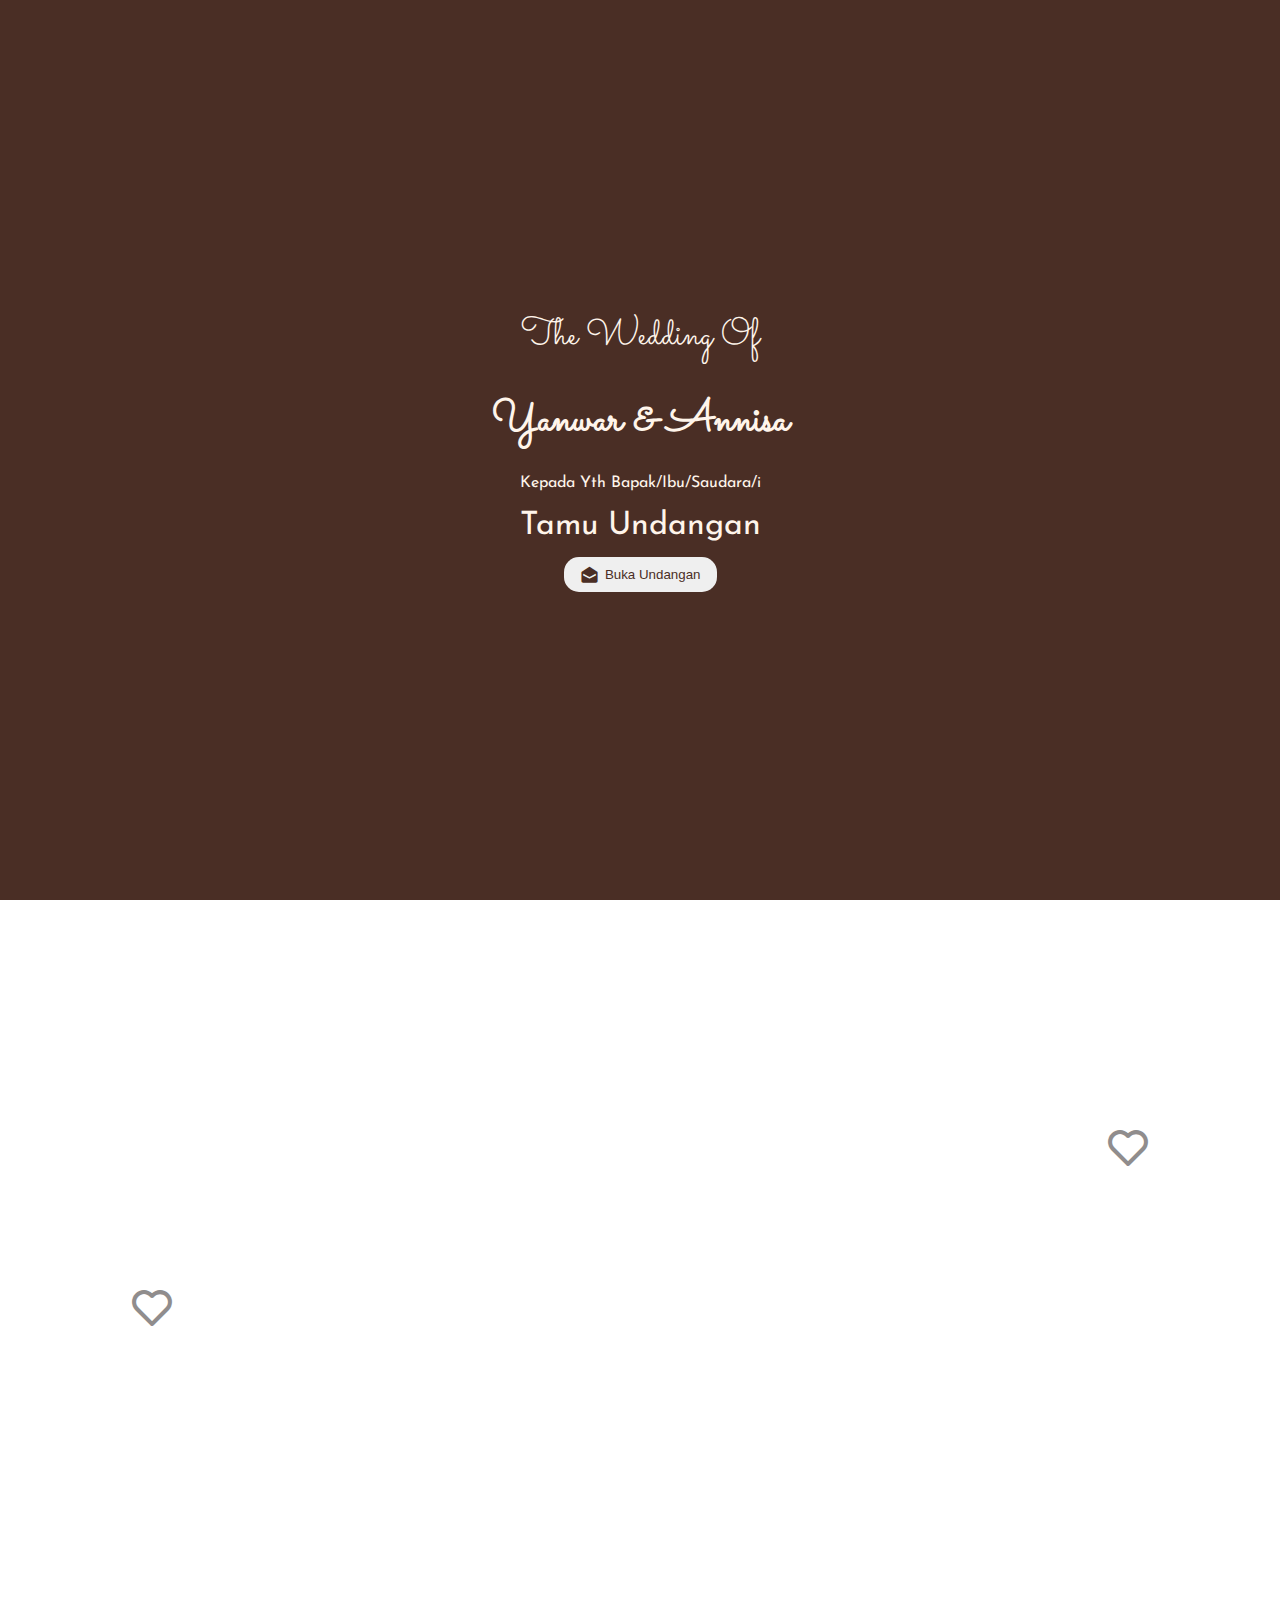
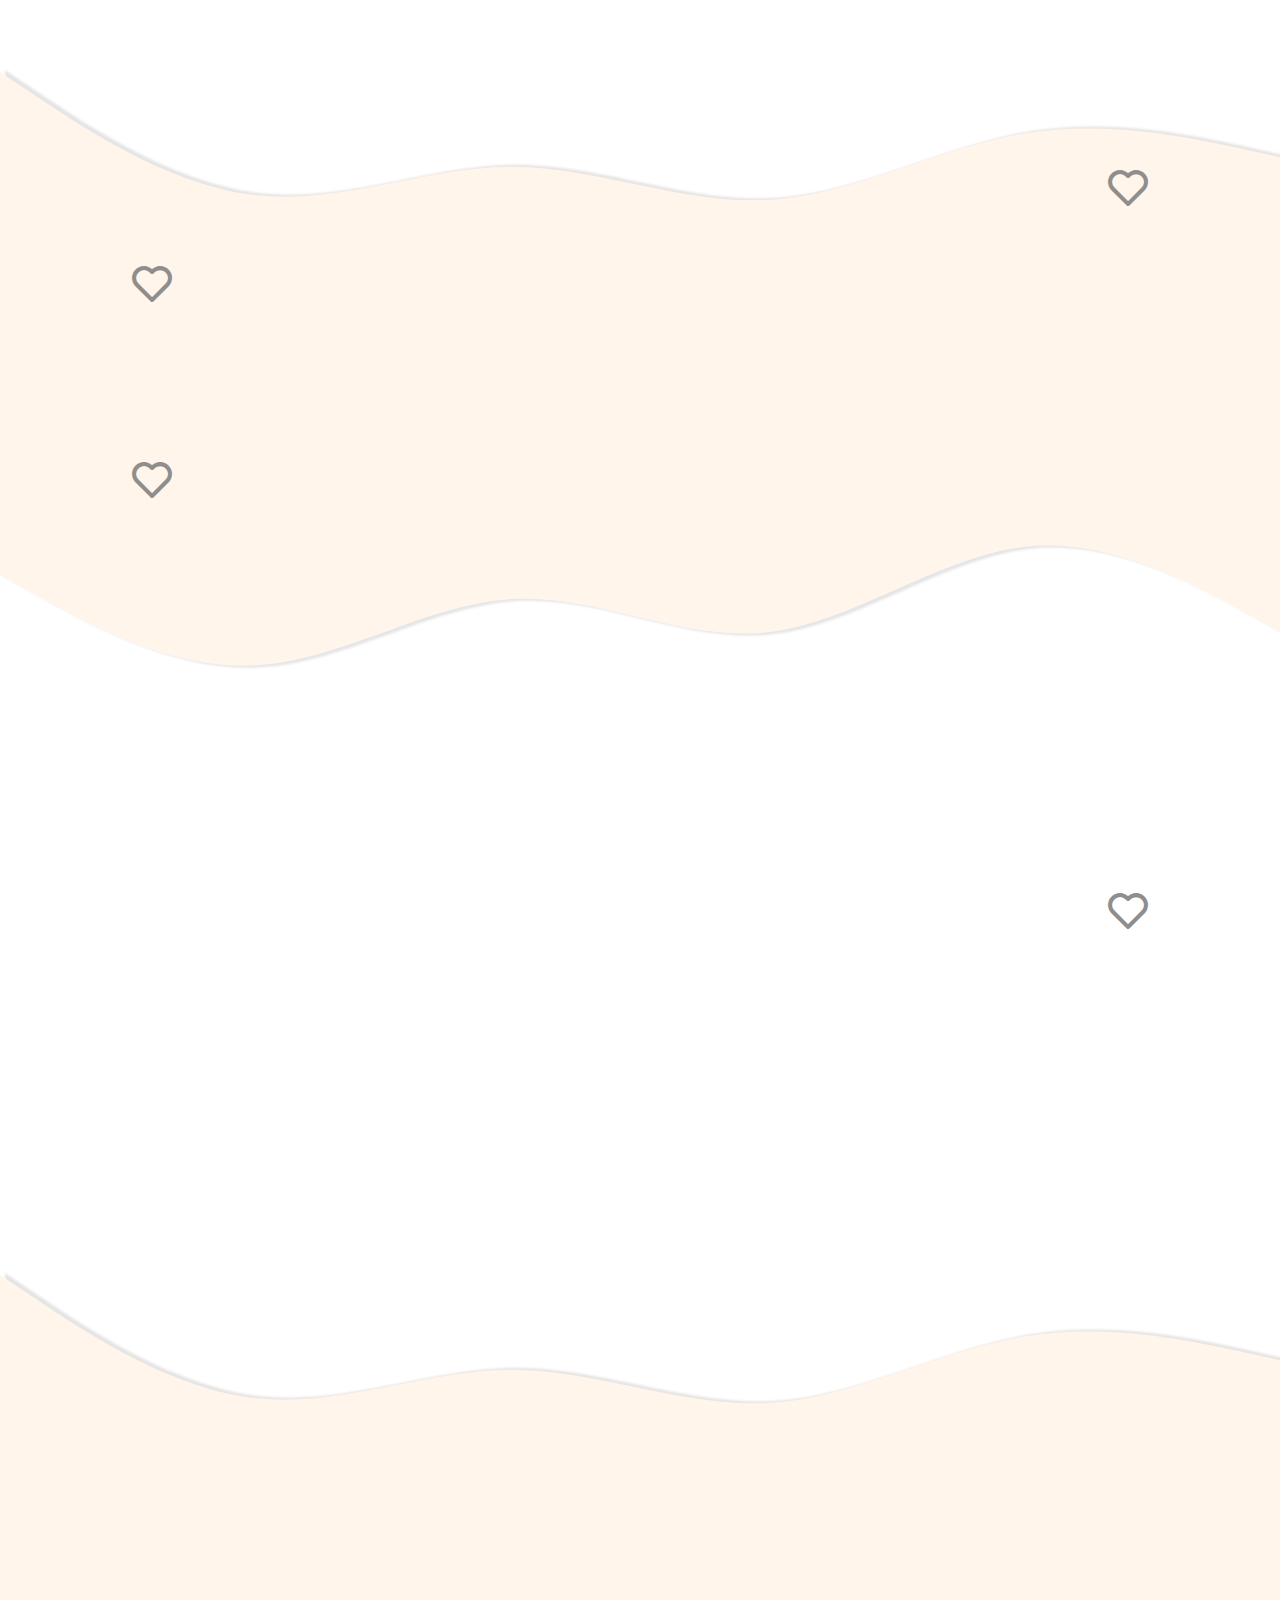
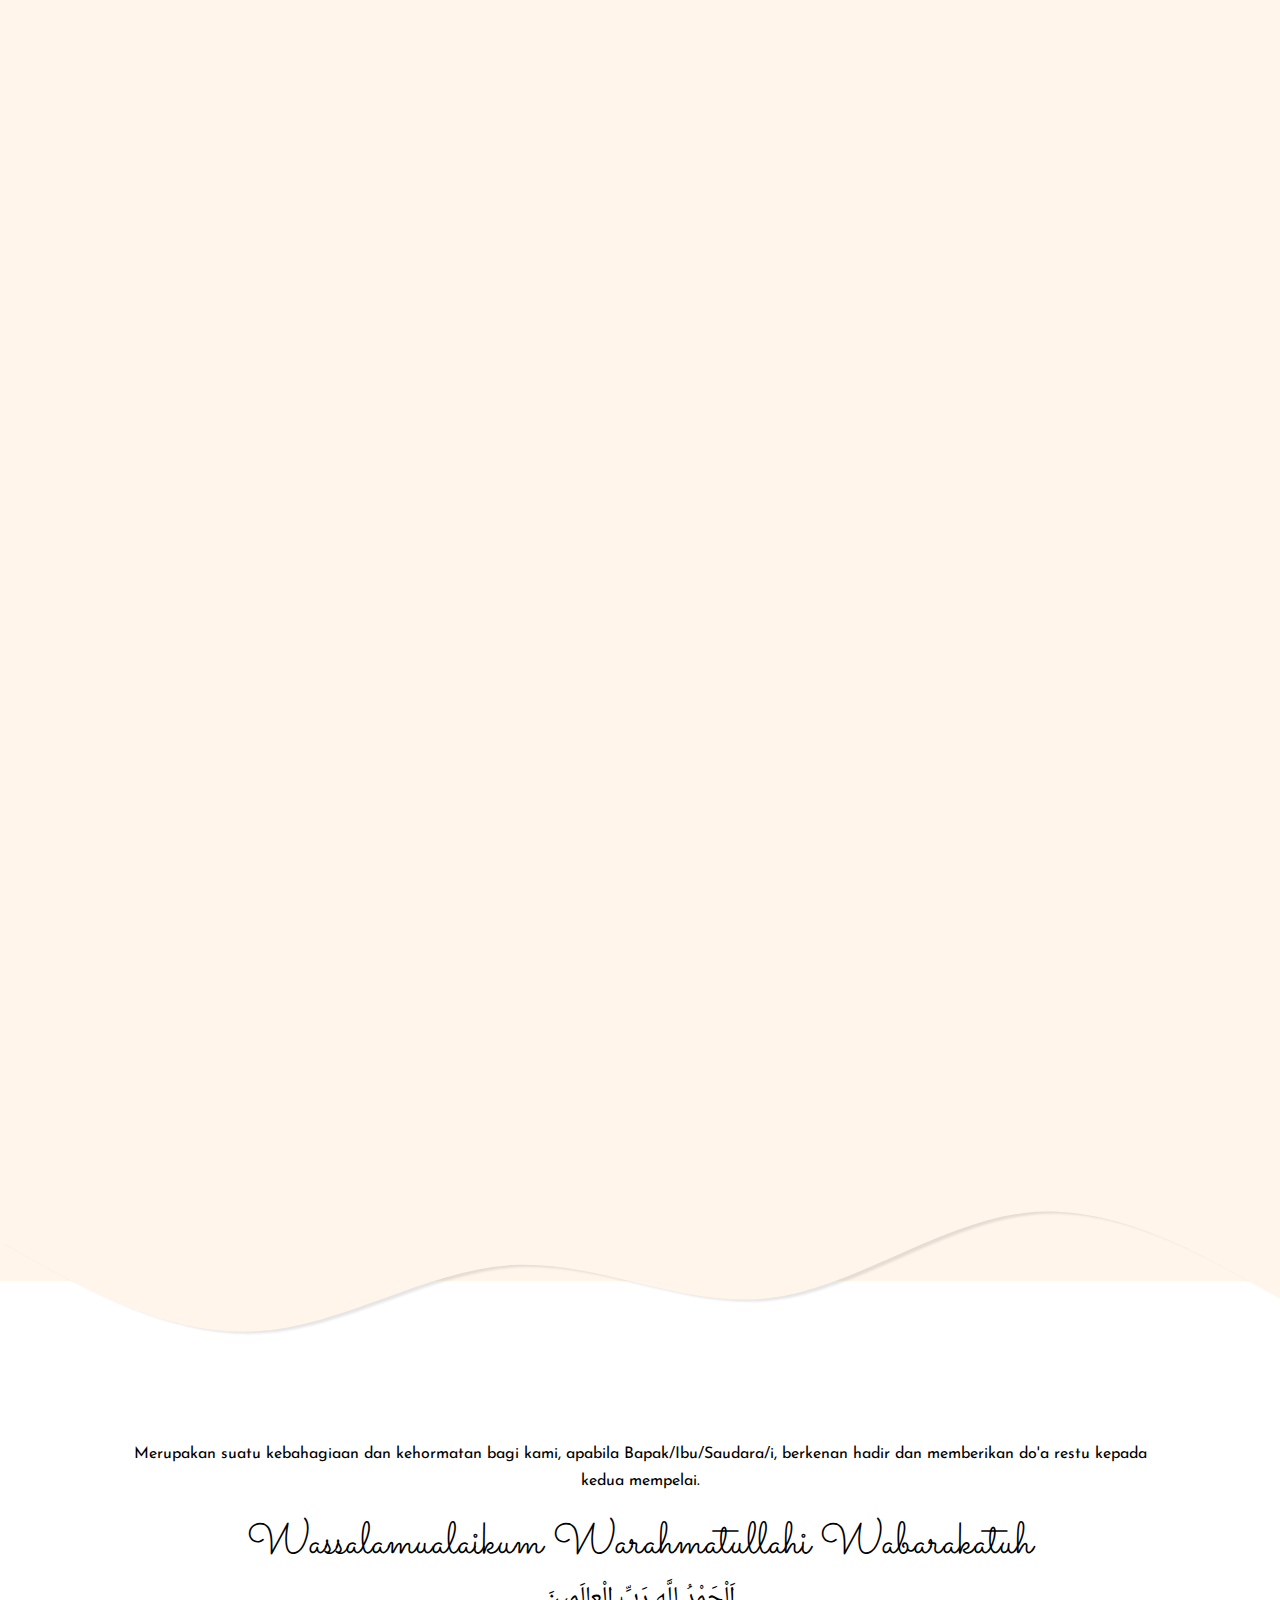
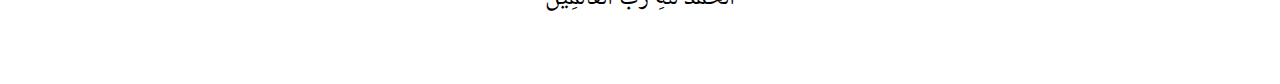
<file: index.html>
<!DOCTYPE html>
<html lang="en">
  <head>
    <meta charset="UTF-8" />
    <meta name="viewport" content="width=device-width, initial-scale=1.0" />
    <meta
      name="description"
      content="Rayakan hari istimewa kami! Undangan pernikahan Yanwar & Annisa pada [tanggal] di [lokasi]."
    />
    <meta
      name="keywords"
      content="undangan pernikahan, wedding invitation, Yanwar, Annisa, resepsi, acara pernikahan"
    />
    <meta name="author" content="Yanwar Sarip" />

    <!-- Open Graph / Facebook -->
    <meta property="og:type" content="website" />
    <meta property="og:title" content="Wedding Invitation - Yanwar & Annisa" />
    <meta
      property="og:description"
      content="Ayo meriahkan momen bahagia kami bersama. Jemputan resepsi Yanwar & Annisa."
    />
    <meta
      property="og:image"
      content="https://yanwarannisa.github.io/wedding-invitation/src/assets/images/couple.png"
    />
    <meta
      property="og:url"
      content="https://yanwarannisa.github.io/wedding-invitation"
    />

    <!-- Twitter -->
    <meta property="twitter:card" content="summary_large_image" />
    <meta
      property="twitter:title"
      content="Wedding Invitation - Yanwar & Annisa"
    />
    <meta
      property="twitter:description"
      content="Rayakan hari spesial kami bersama. Undangan pernikahan Yanwar & Annisa."
    />
    <meta
      property="twitter:image"
      content="https://yanwarannisa.github.io/wedding-invitation/src/assets/images/couple.png"
    />

    <!-- Canonical URL -->
    <link
      rel="canonical"
      href="https://yanwarannisa.github.io/wedding-invitation"
    />

    <!-- Fonts Google -->
    <link rel="preconnect" href="https://fonts.googleapis.com" />
    <link rel="preconnect" href="https://fonts.gstatic.com" crossorigin />
    <link
      href="https://fonts.googleapis.com/css2?family=Josefin+Sans:ital,wght@0,100..700;1,100..700&family=Noto+Naskh+Arabic:wght@400..700&family=Sacramento&display=swap"
      rel="stylesheet"
    />

    <!-- Box icon -->
    <link
      href="https://unpkg.com/boxicons@2.1.4/css/boxicons.min.css"
      rel="stylesheet"
    />

    <!-- Animate on scroll -->
    <link rel="stylesheet" href="https://unpkg.com/aos@next/dist/aos.css" />

    <!-- Favicon -->
    <link
      rel="shortcut icon"
      href="https://yanwarannisa.github.io/wedding-invitation/favicon.ico"
      type="image/x-icon"
    />

    <!-- css -->
    <link rel="stylesheet" href="src/assets/styles/global.css" />
    <link rel="stylesheet" href="src/css/navbar.css" />
    <link rel="stylesheet" href="src/css/welcome.css" />
    <link rel="stylesheet" href="src/css/home.css" />
    <link rel="stylesheet" href="src/css/bride.css" />
    <link rel="stylesheet" href="src/css/time.css" />
    <link rel="stylesheet" href="src/css/galeri.css" />
    <link rel="stylesheet" href="src/css/wishas.css" />
    <link rel="stylesheet" href="src/css/footer.css" />
    <link rel="stylesheet" href="src/css/mediaQueries.css" />

    <title>Wedding Invitation - Yanwar & Annisa</title>
  </head>
  <body>
    <header>
      <nav role="navigation" aria-label="main bavigation"></nav>
    </header>

    <main role="main">
      <section class="welcome" aria-labelledby="welcome-title">
        <h2 id="welcome-title">The Wedding Of</h2>
        <figure></figure>
        <p></p>
        <button type="button" aria-label="Buka Undangan">
          <i class="bx bxs-envelope-open bx-tada"></i>
          <span>Buka Undangan</span>
        </button>
      </section>

      <section class="home" id="home" aria-labelledby="home-title">
        <h2 id="home-title">Undangan Pernikahan</h2>
        <figure></figure>
        <h3></h3>
        <div class="home-time"></div>
        <a href="" target="_blank" role="link" aria-label="Simpan ke kalender">
          <i class="bx bx-calendar-check" aria-hidden="true"></i>
          <span>Simpan ke kalender</span>
        </a>
        <div class="scroll_down">
          <i class="bx bx-mouse bx-fade-down" aria-hidden="true"></i>
          <span>scroll down</span>
        </div>
        <svg
          xmlns="http://www.w3.org/2000/svg"
          viewBox="0 0 1440 320"
          aria-hidden="true"
          style="filter: drop-shadow(5px 2px 1px rgba(0, 0, 0, 0.1))"
        >
          <path
            fill="#fff5eb"
            fill-opacity="1"
            d="M0,96L48,122.7C96,149,192,203,288,197.3C384,192,480,128,576,122.7C672,117,768,171,864,160C960,149,1056,75,1152,64C1248,53,1344,107,1392,133.3L1440,160L1440,0L1392,0C1344,0,1248,0,1152,0C1056,0,960,0,864,0C768,0,672,0,576,0C480,0,384,0,288,0C192,0,96,0,48,0L0,0Z"
          ></path>
        </svg>
      </section>

      <section class="bride" id="bride" aria-labelledby="bride-title">
        <h2 id="bride-title" data-aos="zoom-in" data-aos-duration="1000">
          بِسْمِ اللّٰهِ الرَّحْمٰنِ الرَّحِيْمِ
        </h2>
        <h3 data-aos="zoom-in" data-aos-duration="1000">
          Assalamualaikum Warahmatullahi Wabarakatuh
        </h3>
        <p data-aos="zoom-in" data-aos-duration="1000">
          Tanpa mengurangi rasa hormat. Kami mengundang Bapak/Ibu/Saudara/i
          serta kerabat sekalian untuk menghadiri acara pernikahan kami:
        </p>
        <div class="bride_couple">
          <ul role="list" aria-label="List Pasangan Pengantin"></ul>
        </div>
        <i class="bx bx-heart" aria-hidden="true"></i>
        <i class="bx bx-heart" aria-hidden="true"></i>
        <i class="bx bx-heart" aria-hidden="true"></i>
        <i class="bx bx-heart" aria-hidden="true"></i>
      </section>

      <section class="hadist" aria-labelledby="hadist-title">
        <svg
          xmlns="http://www.w3.org/2000/svg"
          viewBox="0 0 1440 320"
          aria-hidden="true"
          style="filter: drop-shadow(5px -2px 1px rgba(0, 0, 0, 0.1))"
        >
          <path
            fill="#fff5eb"
            fill-opacity="1"
            d="M0,0L48,32C96,64,192,128,288,138.7C384,149,480,107,576,106.7C672,107,768,149,864,144C960,139,1056,85,1152,69.3C1248,53,1344,75,1392,85.3L1440,96L1440,320L1392,320C1344,320,1248,320,1152,320C1056,320,960,320,864,320C768,320,672,320,576,320C480,320,384,320,288,320C192,320,96,320,48,320L0,320Z"
          ></path>
        </svg>
        <h2 id="hadist-title" data-aos="zoom-in" data-aos-duration="1000">
          Allah Subhanahu Wa Ta'ala berfirman
        </h2>
        <p data-aos="zoom-in" data-aos-duration="1000">
          Dan di antara tanda-tanda (kebesaran)-Nya ialah Dia menciptakan
          pasangan-pasangan untukmu dari jenismu sendiri, agar kamu cenderung
          dan merasa tenteram kepadanya, dan Dia menjadikan di antaramu rasa
          kasih dan sayang. Sungguh, pada yang demikian itu benar-benar terdapat
          tanda-tanda (kebesaran Allah) bagi kaum yang berpikir.<br /><span
            >QS. Ar-Rum Ayat 21</span
          >
        </p>
        <i class="bx bx-heart"></i>
        <svg
          xmlns="http://www.w3.org/2000/svg"
          viewBox="0 0 1440 320"
          aria-hidden="true"
          style="filter: drop-shadow(5px 2px 1px rgba(0, 0, 0, 0.1))"
        >
          <path
            fill="#fff5eb"
            fill-opacity="1"
            d="M0,96L48,122.7C96,149,192,203,288,197.3C384,192,480,128,576,122.7C672,117,768,171,864,160C960,149,1056,75,1152,64C1248,53,1344,107,1392,133.3L1440,160L1440,0L1392,0C1344,0,1248,0,1152,0C1056,0,960,0,864,0C768,0,672,0,576,0C480,0,384,0,288,0C192,0,96,0,48,0L0,0Z"
          ></path>
        </svg>
      </section>

      <section class="time" id="time" aria-labelledby="time-title">
        <h2 id="time-title" data-aos="zoom-in" data-aos-duration="1000">
          Waktu & Tempat
        </h2>
        <p data-aos="zoom-in" data-aos-duration="1000">
          Dengan memohon rahmat dan ridho Allah Subhanahu Wa Ta'ala, insyaAllah
          kami akan menyelenggarakan acara :
        </p>
        <div>
          <div data-aos="zoom-in" data-aos-duration="1000"></div>
          <div data-aos="zoom-in" data-aos-duration="1000"></div>
        </div>
        <a
          href=""
          role="link"
          target="_blank"
          aria-label="Lihat google maps"
          data-aos="zoom-in"
          data-aos-duration="1000"
        >
          <i class="bx bxs-map-alt" aria-hidden="true"></i>
          <span>Lihat google maps</span>
        </a>
        <p data-aos="zoom-in" data-aos-duration="1000"></p>
        <i class="bx bx-heart" aria-hidden="true"></i>
      </section>

      <section
        class="galeri"
        id="galeri"
        aria-labelledby="galeri-title"
        style="display: none"
      >
        <div class="container" data-aos="zoom-in" data-aos-duration="1000">
          <h2 id="galeri-title">Galeri</h2>
          <figure aria-label="galeri box"></figure>
          <ul aria-label="pagination galeri"></ul>
          <button type="button" aria-label="button prev galeri" data-id="">
            <i class="bx bx-chevron-left"></i>
          </button>
          <button type="button" aria-label="button next galeri" data-id="">
            <i class="bx bx-chevron-right"></i>
          </button>
          <button type="button" aria-label="Lihat semua foto">
            Lihat semua foto
          </button>
        </div>
        <div>
          <h2>Galeri</h2>
          <div></div>
          <button type="button" aria-label="close button">
            <i class="bx bx-x" aria-hidden="true"></i>
          </button>
        </div>
        <i class="bx bx-heart" aria-hidden="true"></i>
      </section>

      <section class="wishas" id="wishas">
        <svg
          xmlns="http://www.w3.org/2000/svg"
          viewBox="0 0 1440 320"
          aria-hidden="true"
          style="filter: drop-shadow(5px -2px 1px rgba(0, 0, 0, 0.1))"
        >
          <path
            fill="#fff5eb"
            fill-opacity="1"
            d="M0,0L48,32C96,64,192,128,288,138.7C384,149,480,107,576,106.7C672,107,768,149,864,144C960,139,1056,85,1152,69.3C1248,53,1344,75,1392,85.3L1440,96L1440,320L1392,320C1344,320,1248,320,1152,320C1056,320,960,320,864,320C768,320,672,320,576,320C480,320,384,320,288,320C192,320,96,320,48,320L0,320Z"
          ></path>
        </svg>
        <div>
          <h2 data-aos="zoom-in" data-aos-duration="1000">Love Gift</h2>

          <p data-aos="zoom-in" data-aos-duration="1000">
            Kehadiran dan doa restu Bapak/Ibu/Saudara/i adalah kado terindah
            bagi kami. Namun, apabila ada yang ingin berbagi kebahagiaan lebih,
            kami menyediakan fasilitas transfer non-tunai.<br />

            <a
              class="fancy-button"
              href="javascript:;"
              onclick="toggleRekening()"
              aria-label="Link rekening"
            >
              <i class="bx bxs-credit-card" aria-hidden="true"></i>
              <span>Transfer Non-tunai</span>
            </a>
          </p>

          <!-- Nomor rekening dirender oleh JavaScript -->
          <div id="rekeningDiv" style="display: none"></div>
        </div>

        <div data-aos="zoom-in" data-aos-duration="1000">
          <h2>Ucapan & Doa</h2>
          <form>
            <label for="name">Nama</label>
            <input
              type="text"
              name="name"
              id="name"
              placeholder="masukan nama anda"
              autocomplete="off"
              required
            />
            <label for="status">Kehadiran</label>
            <select name="status" id="status" required aria-required="true">
              <option value="" disabled selected>konfirmasi kehadiran</option>
              <option value="y">Hadir</option>
              <option value="n">Tidak Hadir</option>
            </select>
            <label for="message">Ucapan & Doa</label>
            <textarea
              name="message"
              id="message"
              placeholder="Tulis ucapan & Doa"
              required
              minlength="8"
            ></textarea>
            <button type="submit">Kirim</button>
          </form>
        </div>

        <div data-aos="zoom-in" data-aos-duration="1000">
          <p style="margin-bottom: 0.5rem"></p>
          <hr />

          <ul aria-label="list comentar"></ul>
          <hr style="margin-top: 1rem" />
          <div class="button-grup">
            <button>
              <i class="bx bxs-left-arrow-circle"></i>
              <span>prev</span>
            </button>
            <span class="page-number"></span>
            <button>
              <span>next</span>
              <i class="bx bxs-right-arrow-circle"></i>
            </button>
          </div>
        </div>
        <svg
          xmlns="http://www.w3.org/2000/svg"
          viewBox="0 0 1440 320"
          aria-hidden="true"
          style="filter: drop-shadow(5px 2px 1px rgba(0, 0, 0, 0.1))"
        >
          <path
            fill="#fff5eb"
            fill-opacity="1"
            d="M0,96L48,122.7C96,149,192,203,288,197.3C384,192,480,128,576,122.7C672,117,768,171,864,160C960,149,1056,75,1152,64C1248,53,1344,107,1392,133.3L1440,160L1440,0L1392,0C1344,0,1248,0,1152,0C1056,0,960,0,864,0C768,0,672,0,576,0C480,0,384,0,288,0C192,0,96,0,48,0L0,0Z"
          ></path>
        </svg>
      </section>

      <section class="audio">
        <audio loop></audio>
        <button type="button">
          <i class="bx bx-play-circle" aria-hidden="true"></i>
        </button>
      </section>
    </main>

    <footer>
      <p>
        Merupakan suatu kebahagiaan dan kehormatan bagi kami, apabila
        Bapak/Ibu/Saudara/i, berkenan hadir dan memberikan do'a restu kepada
        kedua mempelai.
      </p>
      <h2>Wassalamualaikum Warahmatullahi Wabarakatuh</h2>
      <h4>اَلْحَمْدُ للَّهِ رَبِّ الْعالَمِينَ</h4>
    </footer>

    <script src="https://unpkg.com/aos@next/dist/aos.js"></script>
    <script src="src/main.js" type="module"></script>
    <script>
      function toggleRekening() {
        const rekeningDiv = document.getElementById('rekeningDiv');
        if (rekeningDiv.style.display === 'none') {
          rekeningDiv.style.display = 'flex';
        } else {
          rekeningDiv.style.display = 'none';
        }
      }
      // Function to update the --vh variable
      function updateVh() {
        let vh = window.innerHeight * 0.01;
        document.documentElement.style.setProperty('--vh', `${vh}px`);
      }
      // Call the function on initial load and on resize
      window.addEventListener('resize', updateVh);
      updateVh(); // Initial call
    </script>
  </body>
</html>
</file>
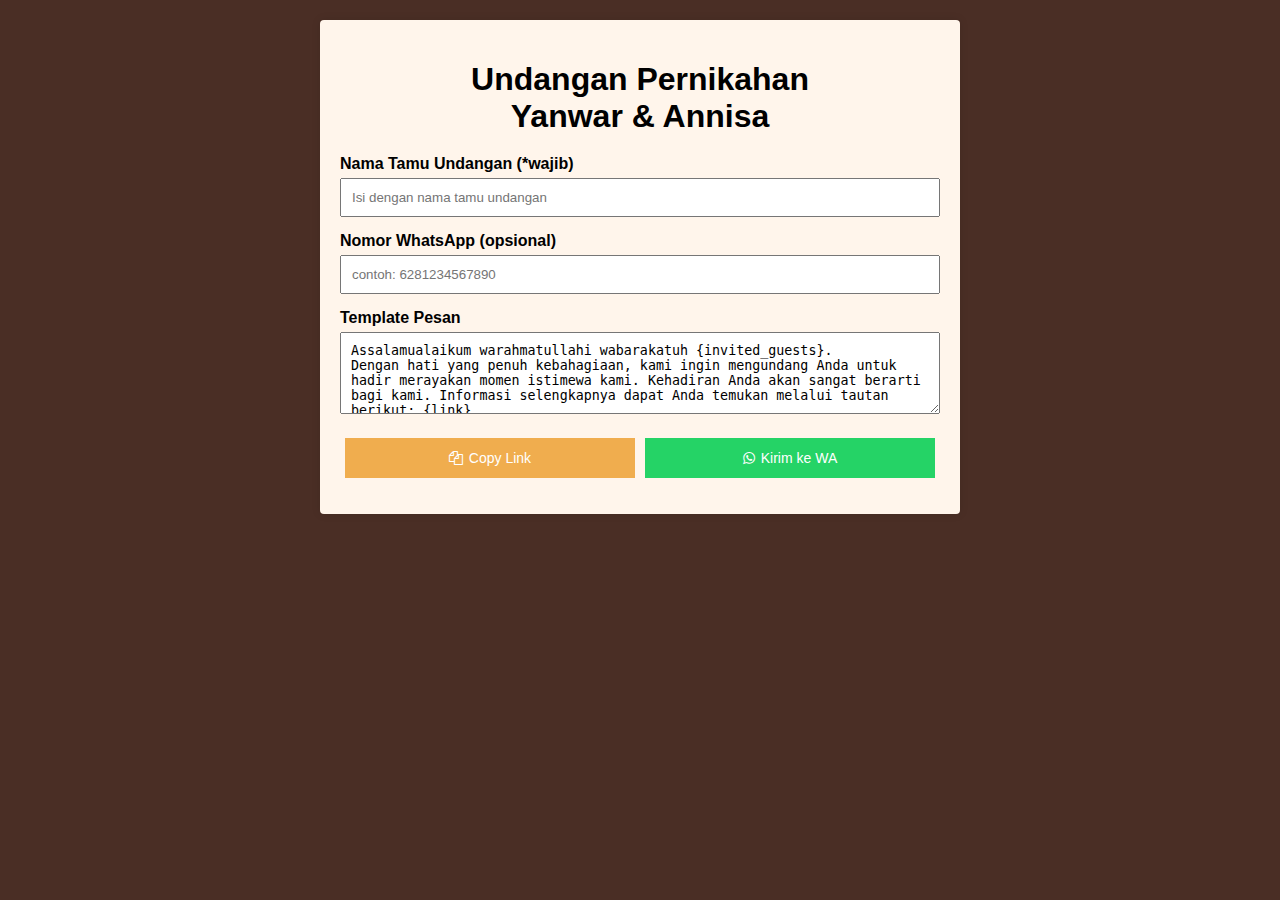
<file: invite.html>
<!DOCTYPE html>
<html lang="en">
  <head>
    <meta charset="UTF-8" />
    <meta name="viewport" content="width=device-width, initial-scale=1.0" />
    <title>Undangan Pernikahan Yanwar & Annisa</title>

    <link
      rel="stylesheet"
      href="https://cdnjs.cloudflare.com/ajax/libs/font-awesome/4.7.0/css/font-awesome.min.css"
    />

    <link rel="stylesheet" href="invite.css" />
  </head>
  <body>
    <div class="container">
      <h1>Undangan Pernikahan <br />Yanwar & Annisa</h1>
      <form id="invitationForm">
        <label for="namaTamu">Nama Tamu Undangan (*wajib)</label>
        <input
          type="text"
          id="namaTamu"
          name="namaTamu"
          placeholder="Isi dengan nama tamu undangan"
          required
        />

        <label for="nomorWA">Nomor WhatsApp (opsional)</label>
        <input
          type="tel"
          id="nomorWA"
          name="nomorWA"
          placeholder="contoh: 6281234567890"
        />

        <label for="templatePesan">Template Pesan</label>
        <textarea id="templatePesan" name="templatePesan" rows="4">
Assalamualaikum warahmatullahi wabarakatuh {invited_guests}. 
Dengan hati yang penuh kebahagiaan, kami ingin mengundang Anda untuk hadir merayakan momen istimewa kami. Kehadiran Anda akan sangat berarti bagi kami. Informasi selengkapnya dapat Anda temukan melalui tautan berikut: {link}
</textarea
        >
        <div class="button-group">
          <button type="button" id="btnCopyLink" class="btn-animate btn-copy">
            <i class="fa fa-copy"></i> Copy Link
          </button>
          <button
            type="button"
            id="btnKirimWA"
            class="btn-animate btn-whatsapp"
          >
            <i class="fa fa-whatsapp"></i> Kirim ke WA
          </button>
        </div>
      </form>
      <p id="feedback" class="feedback"></p>
    </div>

    <script src="invite.js"></script>
  </body>
</html>
</file>
<file: src/assets/styles/global.css>
:root {
  --primary-font-color: '#9f7755';
  --bg-color: #fff5eb;

  --fontSize-heading-lg: 3rem;
  --fontSize-heading-base: 2.8rem;
  --fontSize-text-base: 1rem;

  --sacramento: Sacramento, cursive;
  --arabic: 'Noto Naskh Arabic', serif;

  --shadow-md: 0 0 10px rgba(0, 0, 0, 0.3);

  --transition-small: all 0.3s ease;
}

html {
  scroll-behavior: smooth;
  scrollbar-width: none !important;
}

* {
  margin: 0;
  padding: 0;
  box-sizing: border-box;
  text-decoration: none;
  outline: none;
}

body {
  font-family: 'Josefin Sans', sans-serif;
  color: var(--primary-font-color);
  overflow-y: hidden;
}

body.active {
  overflow-y: auto;
}

body::-webkit-scrollbar {
  display: none;
}

p {
  line-height: 1.7rem;
}

.audio button {
  width: 2rem;
  height: 2rem;
  border-radius: 50%;
  border: none;
  background-color: #fff;
  color: #000;
  font-size: 1.2rem;
  display: flex;
  align-items: center;
  justify-content: center;
  position: fixed;
  right: 1rem;
  bottom: 1rem;
  cursor: pointer;
  transform: translateX(200%);
  transition: 1.5s transform ease;
}

.audio button.show {
  transform: translateX(0);
}

.audio button.active {
  animation: rotate 3s linear infinite;
}

@keyframes rotate {
  0% {
    transform: rotate(0deg);
  }

  100% {
    transform: rotate(360deg);
  }
}

@keyframes upAndDown {
  0%,
  100% {
    transform: translateY(-0.8rem);
  }
  50% {
    transform: translateY(0.8rem);
  }
}
</file>
<file: src/css/navbar.css>
header {
  width: 100%;
}

header nav {
  display: none;
  width: 100%;
  padding: 0 1.4rem;
  background-color: var(--bg-color);
  align-items: center;
  justify-content: space-between;
  position: fixed;
  left: 0;
  right: 0;
  bottom: -100%;
  z-index: 99;
  transform: translateY(0);
  transition: bottom 2s ease, transform 1s ease;
}

header nav.active {
  bottom: 0;
}

header nav.scroll {
  transform: translateY(100%);
}

header nav a {
  display: flex;
  align-items: center;
  justify-content: center;
  flex-direction: column;
  gap: 0.1rem;
  width: 4rem;
  height: 3rem;
  color: #0c0c0c;
}

header nav a i {
  font-size: 1.2rem;
}

header nav a span {
  font-size: 0.6rem;
}

header nav a:hover {
  background-color: #0c0c0c;
  color: #fff;
}
</file>
<file: src/css/welcome.css>
.welcome {
  width: 100%;
  height: 100vh;
  display: flex;
  align-items: center;
  justify-content: center;
  flex-direction: column;
  text-align: center;
  background-color: #4a2e25;
  /* text-shadow: -1px -1px 0 #000, 1px -1px 0 #000, -1px 1px 0 #000,1px 1px 0 #000; */
  position: fixed;
  top: 0;
  left: 0;
  right: 0;
  bottom: 0;
  z-index: 99;
  color: #fff5eb;
  transition: all 2s ease-in;
  opacity: 0;
  transform: translateY(-100%);
  /* background: url('./../assets/images/bg.jpg');
  background-size: cover;
  background-repeat: no-repeat;
  background-position: center; */
  overflow-x: auto;
}

.welcome.active {
  transform: translateY(0);
  opacity: 1;
}

.welcome.hide {
  top: -100%;
  opacity: 0;
}

.welcome h2 {
  font-size: 2.4rem;
  font-family: var(--sacramento);
  font-weight: 400;
}

.welcome figure {
  display: inherit;
  align-items: inherit;
  justify-content: inherit;
  flex-direction: inherit;
  margin: 1rem 0;
}

.welcome figure img {
  width: 18rem;
  height: 18rem;
  /* border-radius: 50%; */
  object-fit: cover;
  /* box-shadow: var(--shadow-md); */
  /* border: 2px solid #fff; */
}

.welcome figure figcaption {
  font-size: var(--fontSize-heading-base);
  font-family: var(--sacramento);
  font-weight: 600;
  margin-top: 0.5rem;
}

.welcome p span {
  font-size: 2rem;
  margin: 1rem 0;
  display: block;
}

.welcome button {
  display: inherit;
  align-items: inherit;
  justify-content: inherit;
  gap: 0.4rem;
  color: #4a2e25;
  padding: 0.5rem 1rem;
  border: none;
  transition: var(--transition-small);
  border-radius: 15px;
  cursor: pointer;
  animation: standbyEffect 4s infinite ease-in-out;
}

.welcome button:hover {
  color: #fff;
  background-color: #4a2e25;
  transform: scale(1.05);
}

@keyframes standbyEffect {
  0% {
    transform: scale(1);
  }
  50% {
    transform: scale(1.1);
  }
  100% {
    transform: scale(1);
  }
}

.welcome button i {
  font-size: 1.2rem;
}

@media (max-height: 600px) {
  .welcome figure img {
    display: none;
  }
}
</file>
<file: src/css/home.css>
.home {
  width: 100%;
  height: 100vh;
  text-align: center;
  background-color: var(--bg-color);
  display: flex;
  align-items: center;
  justify-content: center;
  flex-direction: column;
  position: relative;
  transition: all 2s ease;
  transform: translateY(-100%);
}

.home.active {
  transform: translateY(0);
}

.home h2 {
  font-size: 2.4rem;
  font-family: var(--sacramento);
  font-weight: 400;
}

.home figure {
  margin: 2rem auto 0;
}

.home figure img {
  width: 14rem;
  height: 14rem;
}

.home figure figcaption {
  margin: 0 0 0.5rem;
  font-weight: 400;
  font-family: var(--sacramento);
  font-size: var(--fontSize-heading-lg);
}

.home h3 {
  font-weight: 500;
}

.home .home-time {
  margin-top: 1rem;
  display: flex;
  align-items: center;
  justify-content: center;
  gap: 1rem;
}

.home .home-time div {
  width: 3rem;
  height: 3rem;
  display: flex;
  align-items: center;
  justify-content: center;
  border: 1px solid #d58cd0;
  border-radius: 8px;
}

.home .home-time div p {
  font-size: 0.8rem;
  line-height: normal;
}

.home .home-time div p span {
  font-size: 0.6rem;
  margin-top: 0.2rem;
}

.home a {
  padding: 0.5rem 1rem;
  color: #fff;
  font-size: 1rem;
  background-color: #d58cd0;
  margin: 1rem auto;
  border-radius: 20px;
  width: fit-content;
  display: flex;
  align-items: center;
  justify-content: center;
  gap: 0.5rem;
}

.home a i {
  font-size: 1.2rem;
}

.home .scroll_down {
  display: flex;
  align-items: center;
  justify-content: center;
  flex-direction: column;
  gap: 1rem;
}

.home svg {
  position: absolute;
  left: 0;
  right: 0;
  bottom: -14rem;
  z-index: -10;
}
</file>
<file: src/css/bride.css>
.bride {
    width: 100%;
    min-height: 100vh;
    text-align: center;
    padding: 10rem 8rem;
    position: relative;
}

.bride h2 {
    font-size: 1.6rem;
    font-family: var(--arabic);
    font-weight: 400;
}

.bride h3 {
    font-size: var(--fontSize-heading-base);
    font-family: var(--sacramento);
    font-weight: 400;
    margin: 1rem 0;
}

.bride .bride_couple,
.bride .bride_couple ul,
.bride .bride_couple li,
.bride .bride_couple li figure {
    width: 100%;
    display: flex;
    align-items: center;
    justify-content: center;
    flex-direction: column;
}

.bride .bride_couple {
    margin-top: 4rem;
}

.bride .bride_couple ul {
    gap: 1rem;
}

.bride .bride_couple li figure img {
    width: 12rem;
    height: 12rem;
    object-fit: cover;
    border-radius: 50%;
    box-shadow: var(--shadow-md);
}

.bride .bride_couple li figure figcaption {
    font-size: var(--fontSize-heading-base);
    margin: 1rem 0;
    font-family: var(--sacramento);
}

.bride .bride_couple span {
    font-size: 3.4rem;
    font-family: var(--sacramento);
    font-weight: 400;
    margin-top: 1rem;
}

.bride i, .hadist i, .time a + p + i, .galeri > i {
    font-size: 3rem;
    color: #908d8d;
    position: absolute;
    z-index: 10;
    animation: upAndDown 3s infinite;
}

.bride i:nth-of-type(1) {
    top: 14rem;
    right: 8rem;
}

.bride i:nth-of-type(2){
    left: 8rem;
    top: 24rem;
}

.bride i:nth-of-type(3) {
    top: 54rem;
    right: 8rem;
}

.bride i:nth-of-type(4){
    top: 60rem;
    left: 8rem;
}

.bride i:nth-of-type(5){
    right: 8rem;
    bottom: 6rem;
}

.hadist {
    width: 100%;
    padding: 4rem 8rem;
    text-align: center;
    background-color: var(--bg-color);
    position: relative;
}

.hadist h2 {
    font-size: var(--fontSize-heading-base);
    font-family: var(--sacramento);
    font-weight: 400;
    margin-bottom: 1rem;
}

.hadist p span {
    display: block;
    margin-top: 1rem;
    font-size: 1.1rem;
}

.hadist i {
    top: 16rem;
    left: 8rem;
}

.hadist svg {
    position: absolute;
    left: 0;
    right: 0;
    z-index: -10;
}

.hadist svg:nth-of-type(1){
    top: -8rem;
}

.hadist svg:nth-of-type(2){
    bottom: -15rem;
}
</file>
<file: src/css/time.css>
.time {
  width: 100%;
  min-height: 100vh;
  text-align: center;
  padding: 10rem 8rem;
  position: relative;
  background-image: linear-gradient(
      rgba(255, 255, 255, 0.8),
      rgba(255, 255, 255, 0.8)
    ),
    url(../assets/images/parallax-bg.jpg);
  background-repeat: no-repeat;
  background-position: center;
  background-size: cover;
  background-attachment: fixed; /* Memberikan efek parallax */
  z-index: -1;
}

.time h2 {
  font-family: var(--sacramento);
  font-size: var(--fontSize-heading-base);
  font-weight: 400;
}

.time div:nth-of-type(1) {
  margin-top: 2rem;
}

.time div:nth-of-type(1) div h3 {
  font-family: var(--sacramento);
  font-size: var(--fontSize-heading-lg);
  font-weight: 400;
}

.time div:nth-of-type(1) div:nth-of-type(2) {
  margin-top: 2rem;
}

.time a {
  padding: 0.5rem 1rem;
  color: #fff;
  font-size: 1rem;
  background-color: #0c0c0c;
  margin: 2rem auto 1rem;
  border-radius: 20px;
  width: fit-content;
  display: flex;
  align-items: center;
  justify-content: center;
  gap: 0.5rem;
}

.time a i {
  font-size: 1.2rem;
}

.time a + p + i {
  right: 8rem;
  top: 22rem;
}
</file>
<file: src/css/galeri.css>
.galeri {
  width: 100%;
  min-height: 100vh;
  text-align: center;
  padding: 4rem 8rem 12rem;
  margin-top: -6rem;
  position: relative;
}

.galeri .container {
  width: 100%;
  padding: 0 1.5rem 2rem;
  border-radius: 50px;
  box-shadow: 0 4px 8px rgba(0, 0, 0, 0.1), 0 -1px 1px rgba(0, 0, 0, 0.1);
  position: relative;
}

.galeri .container h2,
.galeri div:nth-of-type(2) h2 {
  font-family: var(--sacramento);
  font-size: var(--fontSize-heading-base);
  font-weight: 400;
  padding: 2rem 1rem;
}

.galeri .container figure {
  width: 100%;
  margin: 0 auto;
  display: flex;
  align-items: center;
  justify-content: center;
  overflow-x: auto;
  scrollbar-width: none;
}

.galeri .container figure::-webkit-scrollbar,
.galeri div:nth-of-type(2)::-webkit-scrollbar {
  display: none;
}

.galeri .container figure img {
  width: 100%;
  height: 35rem;
  object-fit: cover;
  border-radius: 15px;
  transition: var(--transition-small);
}

.galeri .container ul {
  padding: 0.5rem;
  display: flex;
  align-items: center;
  justify-content: center;
  gap: 0.4rem;
  position: absolute;
  left: 0;
  right: 0;
  bottom: 5.6rem;
}

.galeri .container ul li {
  width: 1.8rem;
  height: 0.25rem;
  background-color: rgba(255, 255, 255, 0.5);
  border-radius: 1px;
  list-style-type: none;
  cursor: pointer;
}

.galeri .container ul li:hover,
.galeri .container ul li.active {
  background-color: #fff;
}

.galeri .container button:nth-of-type(1),
.galeri .container button:nth-of-type(2) {
  font-size: 4rem;
  color: rgba(255, 255, 255, 0.5);
  background: none;
  border: none;
  position: absolute;
  top: 24.6rem;
}

.galeri .container button:nth-of-type(1) i:hover,
.galeri .container button:nth-of-type(2) i:hover {
  color: #fff;
  cursor: pointer;
}

.galeri .container button:nth-of-type(1) {
  left: 2rem;
}

.galeri .container button:nth-of-type(2) {
  right: 2rem;
}

.galeri .container button:nth-of-type(3) {
  padding: 0.5rem 1rem;
  background-color: #fff;
  border: 1px solid #000;
  border-radius: 20px;
  margin-top: 1rem;
  transition: var(--transition-small);
}

.galeri .container button:nth-of-type(3):hover {
  color: #fff;
  background-color: #dcbea5;
  cursor: pointer;
}

.galeri div:nth-of-type(2) {
  width: 100%;
  height: 100vh;
  padding: 2rem 8rem;
  position: fixed;
  top: 0;
  left: 0;
  right: 0;
  bottom: 0;
  background-color: #fff;
  z-index: 99;
  overflow-y: auto;
  transition: all 0.3s ease;
  transform: scale(0);
  opacity: 0;
  transform-origin: bottom;
}

.galeri div:nth-of-type(2) > div {
  box-shadow: 0 4px 8px rgba(0, 0, 0, 0.1), 0 -1px 1px rgba(0, 0, 0, 0.1);
  border-radius: 20px;
  padding: 2rem;
  margin-top: 1rem;
  display: grid;
  grid-template-columns: repeat(auto-fit, minmax(20rem, 1fr));
  gap: 2rem;
}

.galeri div:nth-of-type(2) > div img {
  width: 100%;
  object-fit: cover;
  border-radius: 20px;
}

.galeri div:nth-of-type(2) button {
  padding: 0;
  font-size: 2rem;
  background: none;
  border: none;
  cursor: pointer;
  position: absolute;
  top: 1rem;
  right: 1rem;
  transition: var(--transition-small);
}

.galeri div:nth-of-type(2) button:hover i {
  text-shadow: 1px 2px 5px rgba(0, 0, 0, 0.5);
}

.galeri div:nth-of-type(2).active {
  transform: scale(1);
  opacity: 1;
}

.galeri > i {
  top: 2rem;
  left: 10rem;
}
</file>
<file: src/css/wishas.css>
.wishas {
  width: 100%;
  min-height: 100vh;
  padding: 4rem 8rem;
  background-color: var(--bg-color);
  position: relative;
  text-align: center;
  z-index: 1;
}

.wishas div:nth-of-type(1) h2,
.wishas div:nth-of-type(2) h2 {
  font-size: var(--fontSize-heading-base);
  font-family: var(--sacramento);
  font-weight: 400;
}

.wishas div:nth-of-type(1) > div {
  margin-top: 1rem;
  width: 100%;
  display: flex;
  align-items: center;
  justify-content: center;
  gap: 1rem;
}

.wishas div:nth-of-type(1) > div figure {
  width: 24rem;
  text-align: center;
  border-radius: 15px;
  padding: 1rem 0;
  box-shadow: 0 4px 8px rgba(0, 0, 0, 0.1), 0 -1px 1px rgba(0, 0, 0, 0.1);
}

.wishas div:nth-of-type(1) > div figure img {
  width: 10rem;
  height: 3rem;
  object-fit: contain;
  margin-bottom: 1rem;
}

.wishas div:nth-of-type(1) > div figure figcaption {
  line-height: 1.8rem;
  margin-bottom: 1rem;
}

.wishas div:nth-of-type(1) > div figure button {
  padding: 0.4rem 1rem;
  border: 1px solid #000;
  background-color: #fff;
  border-radius: 10px;
  cursor: pointer;
  transition: var(--transition-small);
}

.wishas div:nth-of-type(1) > div figure button:hover {
  background-color: #0c0c0c;
  color: #fff;
}

.wishas div:nth-of-type(2) {
  margin-top: 2rem;
  box-shadow: 0 4px 8px rgba(0, 0, 0, 0.1), 0 -1px 1px rgba(0, 0, 0, 0.1);
  border-radius: 15px;
  padding: 2rem 4rem 4rem;
}

.wishas div:nth-of-type(2) > form {
  margin-top: 1rem;
  width: 100%;
  display: flex;
  align-items: start;
  justify-content: start;
  flex-direction: column;
}

.wishas div:nth-of-type(2) > form label {
  display: block;
  margin-top: 1.4rem;
  margin-bottom: 4px;
}

.wishas div:nth-of-type(2) > form input,
.wishas div:nth-of-type(2) > form select,
.wishas div:nth-of-type(2) > form textarea {
  width: 100%;
  padding: 0.6rem 1rem;
  border-radius: 5px;
  border: 1px solid #000;
}

.wishas div:nth-of-type(2) > form textarea {
  min-height: 6rem;
}

.wishas div:nth-of-type(2) > form button {
  width: 100%;
  color: #fff;
  background-color: #0c0c0c;
  padding: 0.6rem 0;
  border-radius: 5px;
  margin-top: 1rem;
  border: none;
  cursor: pointer;
}

.wishas div:nth-of-type(3) {
  margin-top: 2rem;
  box-shadow: 0 4px 8px rgba(0, 0, 0, 0.1), 0 -1px 1px rgba(0, 0, 0, 0.1);
  border-radius: 15px;
  padding: 2rem 4rem;
}

.wishas div:nth-of-type(3) ul {
  margin-top: 1.4rem;
  width: 100%;
  display: flex;
  align-items: start;
  justify-content: start;
  flex-direction: column;
  gap: 1rem;
  min-height: 26rem;
  max-height: 30rem;
  overflow-y: auto;
}

.wishas div:nth-of-type(3) ul li {
  display: flex;
  align-items: start;
  justify-content: start;
  gap: 1rem;
}

.wishas div:nth-of-type(3) ul li div:nth-of-type(1) {
  width: 2rem;
  height: 2rem;
  border-radius: 50%;
  display: flex;
  align-items: center;
  justify-content: center;
  flex-shrink: 0;
  color: #fff;
}

.wishas div:nth-of-type(3) ul li div:nth-of-type(2) {
  margin: 0.4rem 0 0;
  padding: 0;
  text-align: start;
  box-shadow: none;
}

.wishas div:nth-of-type(3) ul li div:nth-of-type(2) h4 {
  font-size: 1rem;
  font-weight: 400;
}

.wishas div:nth-of-type(3) ul li div:nth-of-type(2) p:nth-of-type(1) {
  font-size: 0.6rem;
  font-weight: 300;
  line-height: 1rem;
}

.wishas div:nth-of-type(3) ul li div:nth-of-type(2) p:nth-of-type(2) {
  margin-top: 0.4rem;
  font-weight: 300;
  font-size: 0.8rem;
}

.wishas div:nth-of-type(3) .button-grup {
  margin: 1rem auto 0;
  border: 1px solid #000;
  border-radius: 4px;
  background-color: #fff;
  width: fit-content;
  display: flex;
  align-items: center;
  justify-content: center;
}

.wishas div:nth-of-type(3) .button-grup > span {
  background-color: #d5d2d2;
  width: 2rem;
  height: 2rem;
  display: flex;
  align-items: center;
  justify-content: center;
}

.wishas div:nth-of-type(3) .button-grup button {
  padding: 0.5rem 1rem;
  border: none;
  background: none;
  cursor: pointer;
  display: flex;
  align-items: center;
  justify-content: center;
  gap: 0.4rem;
}

.wishas svg:nth-of-type(1) {
  position: absolute;
  z-index: 1;
  top: -10rem;
  left: 0;
  right: 0;
}

.wishas svg:nth-of-type(2) {
  position: absolute;
  z-index: -10;
  left: 0;
  right: 0;
  bottom: -10rem;
}
</file>
<file: src/css/footer.css>
footer {
    margin-top: 6rem;
    width: 100%;
    padding: 4rem 8rem;
    text-align: center;
}

footer h2 {
    font-size: var(--fontSize-heading-base);
    font-family: var(--sacramento);
    font-weight: 400;
    margin-top: 1rem;
}

footer h4 {
    font-size: 1.6rem;
    font-family: var(--arabic);
    font-weight: 400;
}

footer > div {
    width: 100%;
    display: flex;
    align-items: center;
    justify-content: space-between;
    border-top: 1px solid #000;
    margin-top: 1rem;
    padding-top: 0.6rem;
}

footer > div p {
    font-size: 0.6rem;
}

footer > div p span {
    font-weight: bold;
}

footer > div a {
    display: flex;
    align-items: center;
    justify-content: center;
    color: #000;
    font-size: 0.8rem;
}
</file>
<file: src/css/mediaQueries.css>
@media screen and (max-width: 768px) {
    header nav {
        display: flex;
    }

    .home svg {
        bottom: -5rem;
    }

    .bride, .time{
        padding: 6rem 1.4rem 8rem;
    }

    .bride h2, .bride h3 {
        font-size: 1.8rem;
    }

    .bride i:nth-of-type(1) {
        right: 1.4rem;
        top: 2.6rem;
    }

    .bride i:nth-of-type(2) {
        left: 1.4rem;
        top: 24rem;
    }

    .bride i:nth-of-type(3) {
        right: 1.4rem;
        top: 55rem;
    }

    .bride i:nth-of-type(4) {
        left: 1.4rem;
        top: 60rem;
    }

    .bride i:nth-of-type(5) {
        right: 1.4rem;
    }

    .hadist {
        padding: 2rem 1.4rem;
    }

    .hadist i {
        left: 1.4rem;
        top: 24rem;
    }

    .hadist svg:nth-of-type(1) {
        top: -4rem;
    }

    .hadist svg:nth-of-type(2) {
        bottom: -5rem;
    }

    .time a + p + i {
        right: 1.4rem;
        top: 16rem;
    }

    .galeri {
        margin-top: -6rem;
        padding: 4rem 1.4rem;
    }

    .galeri .container {
        padding: 0 1rem 1rem;
    }

    .galeri .container figure {
        margin-top: -1rem;
    }

    .galeri .container figure img {
        height: 14rem;
    }

    .galeri .container ul {
        bottom: 5rem;
    }

    .galeri .container ul li {
        width: 1rem;
        height: 0.2rem;
    }

    .galeri .container button:nth-of-type(1),
    .galeri .container button:nth-of-type(2) {
        top: 12.4rem;
        font-size: 3rem;
    }

    .galeri .container button:nth-of-type(1) {
        left: 0.8rem;
    }

    .galeri .container button:nth-of-type(2){
        right: 0.8rem;
    }

    .galeri div:nth-of-type(2) {
        padding: 0 1rem 4rem;
    }

    .galeri div:nth-of-type(2) > div {
        margin-top: -1rem;
        padding: 2rem 1rem;
        grid-template-columns: repeat(auto-fit, minmax(18rem, 1fr));
        gap: 1rem;
    }

    .galeri div:nth-of-type(2) > div img {
        border-radius: 15px;
    }

    .galeri div:nth-of-type(2) button {
        font-size: 1.4rem;
    }

    .galeri > i {
        top: 2rem;
        left: 3rem;
    }

    .wishas {
        padding: 1rem 1.4rem 2rem;
        margin-top: -14rem;
    }

    .wishas div:nth-of-type(1) > div{
        flex-direction: column;
    }

    .wishas div:nth-of-type(1) > div figure {
        width: 100%;
    }

    .wishas div:nth-of-type(1) > div figure img {
        width: 8rem;
    }

    .wishas div:nth-of-type(2) {
        padding: 2rem 1rem;
    }

    .wishas div:nth-of-type(2) > form {
        margin-top: -1rem;
    }

    .wishas div:nth-of-type(3) {
        padding: 2rem 1rem;
    }

    .wishas div:nth-of-type(3) ul li {
        gap: 0.6rem;
    }

    .wishas div:nth-of-type(3) .button-grup  button {
        padding: 0.3rem 0.6rem;
        font-size: 0.8rem;
    }

    .wishas svg:nth-of-type(1){
        top: -4rem;
    }

    .wishas svg:nth-of-type(2) {
        bottom: -5rem;
    }

    .audio button {
        bottom: 5rem;
        right: 0.8rem;
    }

    footer {
        margin-top: 4rem;
        padding: 1rem 1.4rem 3.4rem;
    }

    footer h2 {
        font-size: 1.4rem;
    }

    footer > div a {
        font-size: 0.6rem;
    }
}
</file>
<file: invite.css>
/* Responsif sederhana */
body {
  margin: 0;
  font-family: sans-serif;
  background-color: rgb(74, 46, 37);
}

.container {
  max-width: 600px;
  margin: 20px auto;
  background: #fff5eb;
  border-radius: 4px;
  padding: 20px;
  box-shadow: 0 0 10px rgba(0, 0, 0, 0.1);
}

h1 {
  text-align: center;
  margin-bottom: 20px;
}

label {
  display: block;
  margin-top: 15px;
  font-weight: 600;
}

input[type='text'],
input[type='tel'],
textarea {
  width: 100%;
  padding: 10px;
  margin-top: 5px;
  box-sizing: border-box;
}

.button-group {
  display: flex;
  justify-content: space-between;
  margin-top: 20px;
}

button {
  flex: 1;
  margin: 0 5px;
  padding: 12px;
  font-size: 14px;
  cursor: pointer;
}

.feedback {
  margin-top: 15px;
  text-align: center;
  font-weight: bold;
}

.btn-animate {
  display: inline-flex;
  justify-content: center;
  align-items: center;
  text-align: center;
  gap: 6px;
  transition: transform 0.2s ease-in-out;
}

.btn-animate:hover {
  transform: scale(1.05);
}

.btn-copy {
  background-color: #f0ad4e; /* Warna copy bisa disesuaikan */
  border: none;
  color: #fff;
}

.btn-whatsapp {
  background-color: #25d366; /* Warna hijau WhatsApp */
  border: none;
  color: #fff;
}

/* Media Query untuk tampilan mobile */
@media (max-width: 480px) {
  .button-group {
    flex-direction: column;
  }

  button {
    margin: 5px 0;
  }
}
</file>
